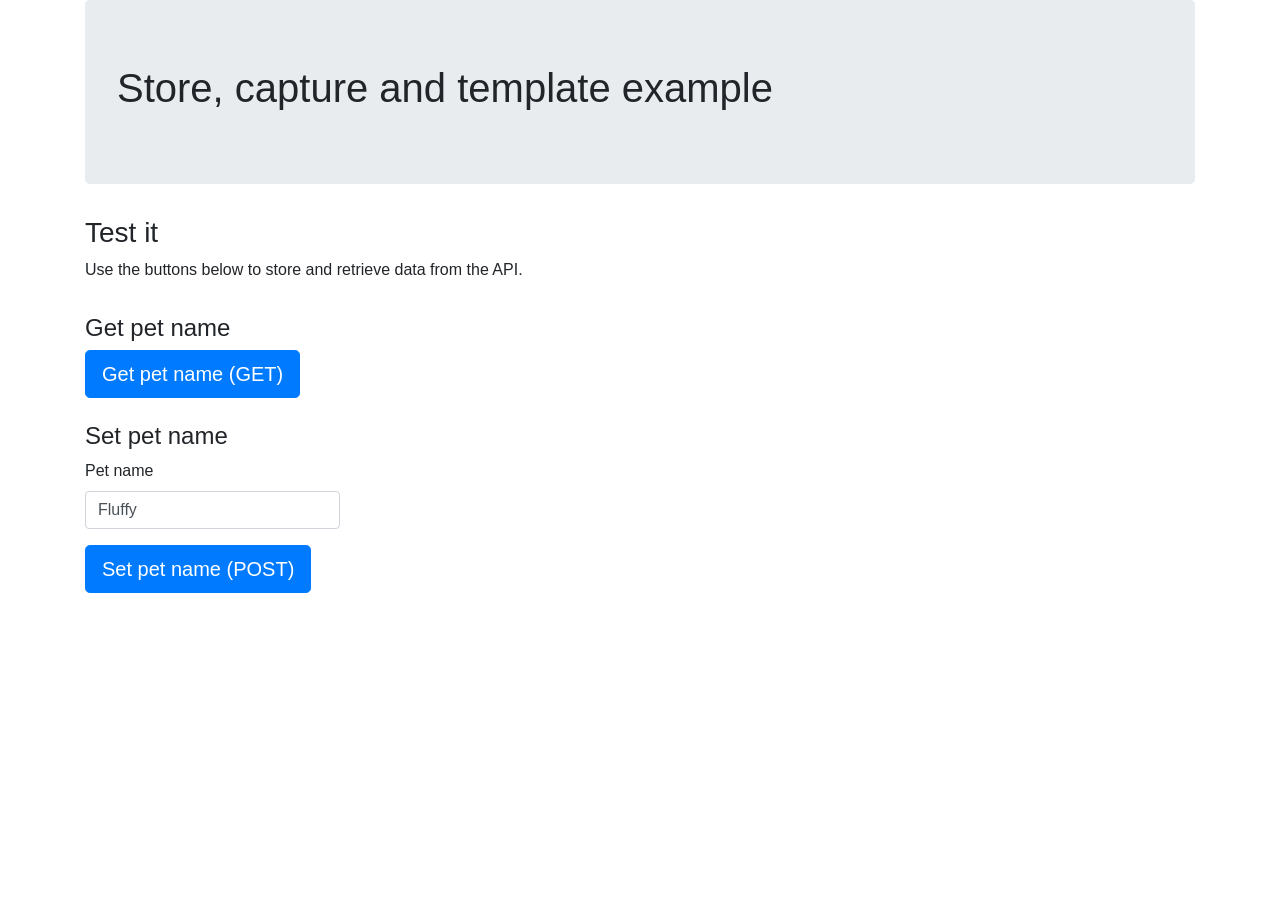
<file: examples/rest/capture-store-template/index.html>
<!--
  ~ Copyright (c) 2023-2023.
  ~
  ~ This file is part of Imposter.
  ~
  ~ "Commons Clause" License Condition v1.0
  ~
  ~ The Software is provided to you by the Licensor under the License, as
  ~ defined below, subject to the following condition.
  ~
  ~ Without limiting other conditions in the License, the grant of rights
  ~ under the License will not include, and the License does not grant to
  ~ you, the right to Sell the Software.
  ~
  ~ For purposes of the foregoing, "Sell" means practicing any or all of
  ~ the rights granted to you under the License to provide to third parties,
  ~ for a fee or other consideration (including without limitation fees for
  ~ hosting or consulting/support services related to the Software), a
  ~ product or service whose value derives, entirely or substantially, from
  ~ the functionality of the Software. Any license notice or attribution
  ~ required by the License must also include this Commons Clause License
  ~ Condition notice.
  ~
  ~ Software: Imposter
  ~
  ~ License: GNU Lesser General Public License version 3
  ~
  ~ Licensor: Peter Cornish
  ~
  ~ Imposter is free software: you can redistribute it and/or modify
  ~ it under the terms of the GNU Lesser General Public License as published by
  ~ the Free Software Foundation, either version 3 of the License, or
  ~ (at your option) any later version.
  ~
  ~ Imposter is distributed in the hope that it will be useful,
  ~ but WITHOUT ANY WARRANTY; without even the implied warranty of
  ~ MERCHANTABILITY or FITNESS FOR A PARTICULAR PURPOSE.  See the
  ~ GNU Lesser General Public License for more details.
  ~
  ~ You should have received a copy of the GNU Lesser General Public License
  ~ along with Imposter.  If not, see <https://www.gnu.org/licenses/>.
  -->

<!doctype html>
<html lang="en">
<head>
    <meta charset="utf-8">
    <meta name="viewport" content="width=device-width, initial-scale=1, shrink-to-fit=no">
    <title>Store, capture and template example</title>
    <script type="text/javascript">
        async function getName() {
            try {
                const req = new Request(`/pets`);
                const resp = await fetch(req);
                showResult(await resp.text());
            } catch (e) {
                showError(e);
            }
        }

        async function setName() {
            const petName = document.getElementById('petName').value;
            try {
                const req = new Request(`/pets?name=${petName}`);
                const resp = await fetch(req, { method: "POST" });
                showResult(await resp.text());
            } catch (e) {
                showError(e);
            }
        }

        function showResult(body) {
            const resultEl = document.getElementById('result');
            resultEl.className = "alert alert-primary";
            resultEl.innerHTML = body;
        }

        function showError(error) {
            const resultEl = document.getElementById('result');
            resultEl.className = "alert alert-danger";
            resultEl.innerHTML = `Request failed, due to: ${error}`;
        }
    </script>
    <link rel="stylesheet" href="https://cdn.jsdelivr.net/npm/bootstrap@4.1.3/dist/css/bootstrap.min.css"
          integrity="sha384-MCw98/SFnGE8fJT3GXwEOngsV7Zt27NXFoaoApmYm81iuXoPkFOJwJ8ERdknLPMO" crossorigin="anonymous">
    <link rel="shortcut icon" href="data:image/x-icon;," type="image/x-icon">
</head>
<body>
<div class="container">
    <div class="jumbotron">
        <h1>Store, capture and template example</h1>
    </div>
    <div class="row">
        <div class="col-6">
            <h3>Test it</h3>
            <p>Use the buttons below to store and retrieve data from the API.</p>
            <div class="col-6 pt-3">
                <div id="result" class="alert alert-primary d-none" role="alert"></div>
            </div>

            <div class="row">
                <div class="col-6">
                    <h4>Get pet name</h4>
                    <button type="submit" class="btn-lg btn btn-primary" onClick="getName()">Get pet name (GET)</button>
                </div>
            </div>
            <div class="row mt-4">
                <div class="col-6">
                    <h4>Set pet name</h4>
                    <div class="form-group">
                        <label for="petName">Pet name</label>
                        <input type="text" class="form-control" id="petName" placeholder="Enter pet name" value="Fluffy">
                    </div>
                    <button type="submit" class="btn-lg btn btn-primary" onClick="setName()">Set pet name (POST)</button>
                </div>
            </div>
        </div>
    </div>
</div>
</body>
</html>
</file>
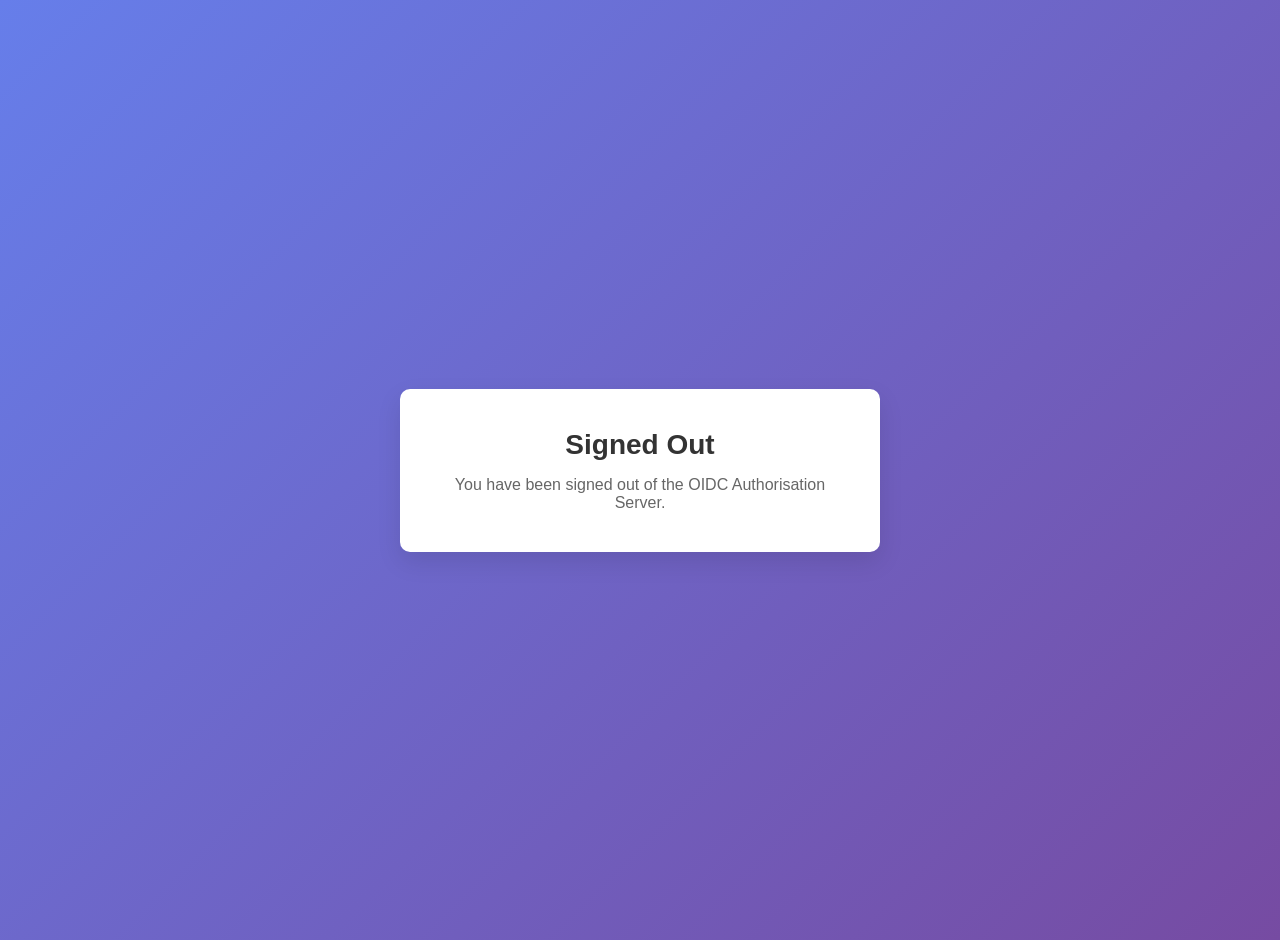
<file: external/plugins/oidc-server/templates/logout.html>
<!DOCTYPE html>
<html lang="en">
<head>
    <meta charset="UTF-8">
    <meta name="viewport" content="width=device-width, initial-scale=1.0">
    <title>Signed Out - OIDC Server</title>
    <style>
        body {
            font-family: -apple-system, BlinkMacSystemFont, 'Segoe UI', Roboto, sans-serif;
            background: linear-gradient(135deg, #667eea 0%, #764ba2 100%);
            margin: 0;
            padding: 20px;
            min-height: 100vh;
            display: flex;
            align-items: center;
            justify-content: center;
        }
        .logout-container {
            background: white;
            padding: 40px;
            border-radius: 10px;
            box-shadow: 0 10px 25px rgba(0,0,0,0.1);
            width: 100%;
            max-width: 400px;
            text-align: center;
        }
        .logout-container h1 {
            color: #333;
            margin: 0 0 15px 0;
            font-size: 28px;
        }
        .logout-container p {
            color: #666;
            margin: 0;
            font-size: 16px;
        }
    </style>
</head>
<body>
    <div class="logout-container">
        <h1>Signed Out</h1>
        <p>You have been signed out of the OIDC Authorisation Server.</p>
    </div>
</body>
</html>
</file>
